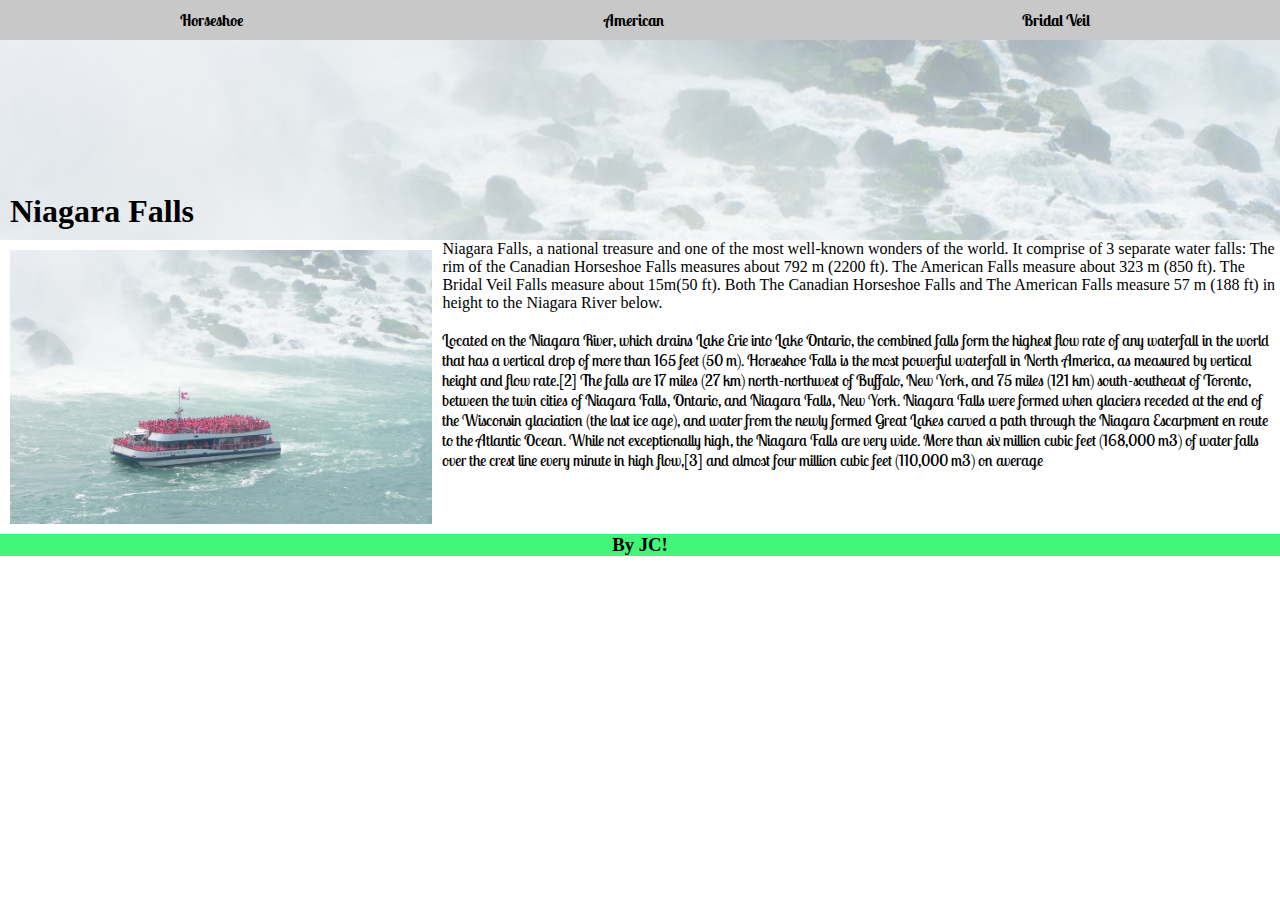
<file: index.html>
<!doctype html>
<html>
    <head>
        <link rel="stylesheet" type="text/css" href="css/style.css">
        <link href="https://fonts.googleapis.com/css?family=Lobster+Two|Pacifico" rel="stylesheet" type="text/css">
        <title>The Falls</title>
    </head>
    
    <body>
        <div class="nav">
		<ul>
			<li><a href="horseshoe.html">Horseshoe</a></li>
			<li><a href="american.html">American</a></li>
			<li><a href="bridalveil.html">Bridal Veil</a></li>
			<!--different falls around the area-->
		</ul>
	</div>
    <div class="header">
		<h1>Niagara Falls</h1>
	</div>
	
	<div class="content">		
		<img class="fl-left"; src="Images/Boat.jpg"
		<p>Niagara Falls, a national treasure and one of the most well-known wonders of the world. It comprise of 3 separate water falls: The rim of the Canadian Horseshoe Falls measures about 792 m (2200 ft). The American Falls measure about 323 m (850 ft). The Bridal Veil Falls measure about 15m(50 ft). Both The Canadian Horseshoe Falls and The American Falls measure 57 m (188 ft) in height to the Niagara River below.</p><br>
		<p>Located on the Niagara River, which drains Lake Erie into Lake Ontario, the combined falls form the highest flow rate of any waterfall in the world that has a vertical drop of more than 165 feet (50 m). Horseshoe Falls is the most powerful waterfall in North America, as measured by vertical height and flow rate.[2] The falls are 17 miles (27 km) north-northwest of Buffalo, New York, and 75 miles (121 km) south-southeast of Toronto, between the twin cities of Niagara Falls, Ontario, and Niagara Falls, New York.

        Niagara Falls were formed when glaciers receded at the end of the Wisconsin glaciation (the last ice age), and water from the newly formed Great Lakes carved a path through the Niagara Escarpment en route to the Atlantic Ocean. While not exceptionally high, the Niagara Falls are very wide. More than six million cubic feet (168,000 m3) of water falls over the crest line every minute in high flow,[3] and almost four million cubic feet (110,000 m3) on average</p>
	</div>
   
   <div class="footer">
       <h3>By JC!</h3>
   </div>
    
    </body
</html>

<!--Description about falls sufficent?-->
</file>
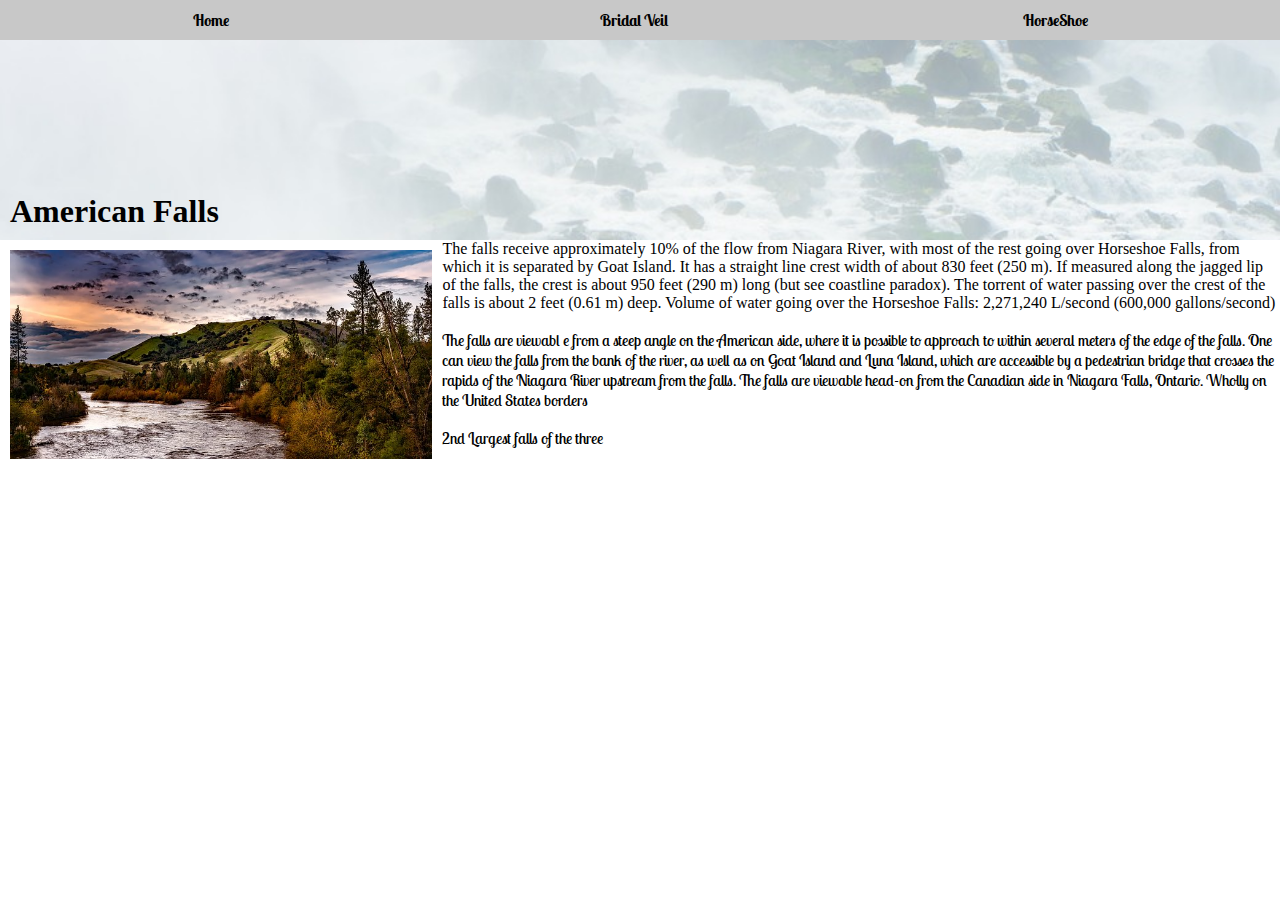
<file: american.html>
<!doctype html>
<html>
    <head>
        <link rel="stylesheet" type="text/css" href="css/style.css">
        <link href="https://fonts.googleapis.com/css?family=Lobster+Two|Pacifico" rel="stylesheet" type="text/css">
        <title>The Falls/Bridal Veil Falls</title>
    </head>
    
    <body>
        <div class="nav">
		<ul>
			<li><a href="index.html">Home</a></li>
			<li><a href="bridalveil.html">Bridal Veil</a></li>
			<li><a href="horseshoe.html">HorseShoe</a></li>
		</ul>
	</div>
    <div class="header">
		<h1>American Falls</h1>
	</div>
	
	<div class="content">		
		<img class="fl-left"; src="Images/american.jpg"
		<p> The falls receive approximately 10% of the flow from Niagara River, with most of the rest going over Horseshoe Falls, from which it is separated by Goat Island. It has a straight line crest width of about 830 feet (250 m). If measured along the jagged lip of the falls, the crest is about 950 feet (290 m) long (but see coastline paradox). The torrent of water passing over the crest of the falls is about 2 feet (0.61 m) deep. Volume of water going over the Horseshoe Falls: 2,271,240 L/second (600,000 gallons/second)</p><br>
		<p>The falls are viewabl e from a steep angle on the American side, where it is possible to approach to within several meters of the edge of the falls. One can view the falls from the bank of the river, as well as on Goat Island and Luna Island, which are accessible by a pedestrian bridge that crosses the rapids of the Niagara River upstream from the falls. The falls are viewable head-on from the Canadian side in Niagara Falls, Ontario. Wholly on the United States borders</p><br>
		<p>2nd Largest falls of the three</p><br>
	</div>
   
   
    
    </body
</html>


<!--National Pride-->
</file>
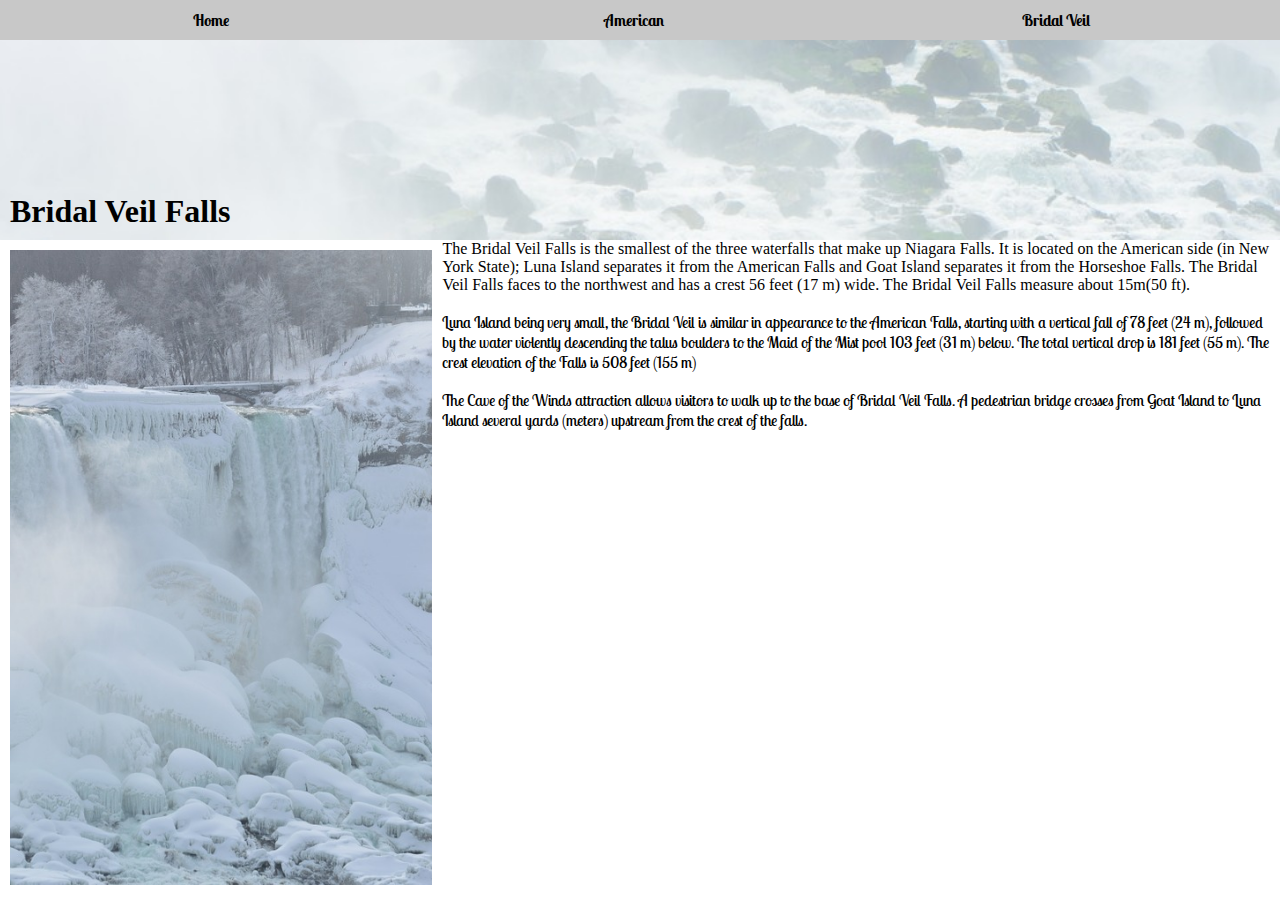
<file: bridalveil.html>
<!doctype html>
<html>
    <head>
        <link rel="stylesheet" type="text/css" href="css/style.css">
        <link href="https://fonts.googleapis.com/css?family=Lobster+Two|Pacifico" rel="stylesheet" type="text/css">
        <title>The Falls/Bridal Veil Falls</title>
    </head>
    
    <body>
        <div class="nav">
		<ul>
			<li><a href="index.html">Home</a></li>
			<li><a href="american.html">American</a></li>
			<li><a href="horseshoe.html">Bridal Veil</a></li>
		</ul>
	</div>
    <div class="header">
		<h1>Bridal Veil Falls</h1>
	</div>
	
	<div class="content">		
		<img class="fl-left"; src="Images/bridal%20veil.jpg"
		<p> The Bridal Veil Falls is the smallest of the three waterfalls that make up Niagara Falls. It is located on the American side (in New York State); Luna Island separates it from the American Falls and Goat Island separates it from the Horseshoe Falls. The Bridal Veil Falls faces to the northwest and has a crest 56 feet (17 m) wide. The Bridal Veil Falls measure about 15m(50 ft). </p><br>
		<p>Luna Island being very small, the Bridal Veil is similar in appearance to the American Falls, starting with a vertical fall of 78 feet (24 m), followed by the water violently descending the talus boulders to the Maid of the Mist pool 103 feet (31 m) below. The total vertical drop is 181 feet (55 m). The crest elevation of the Falls is 508 feet (155 m)</p><br>
		<p>The Cave of the Winds attraction allows visitors to walk up to the base of Bridal Veil Falls. A pedestrian bridge crosses from Goat Island to Luna Island several yards (meters) upstream from the crest of the falls.</p><br>
	</div>
    
    </body
</html>


<!--Another link page-->
</file>
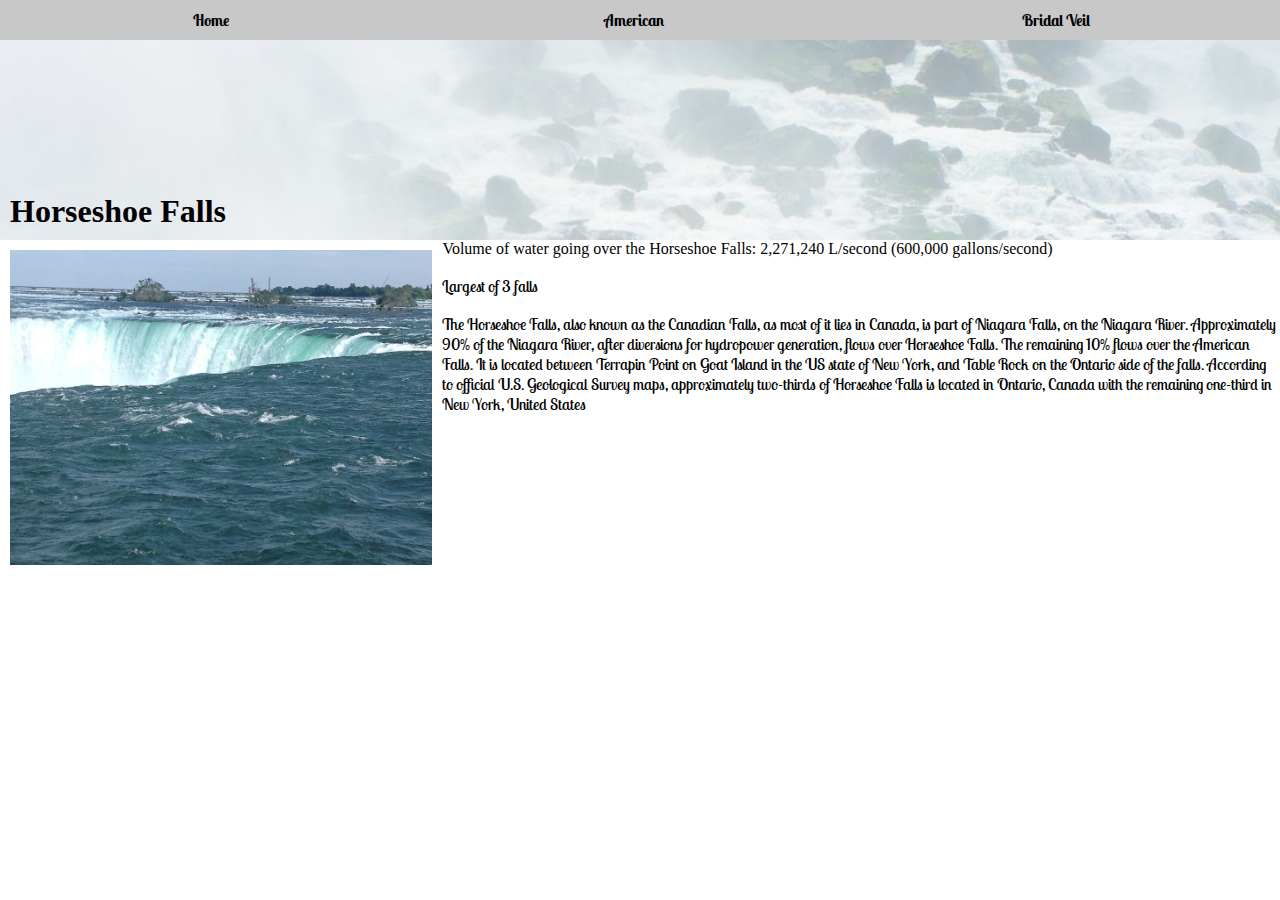
<file: horseshoe.html>
<!doctype html>
<html>
    <head>
        <link rel="stylesheet" type="text/css" href="css/style.css">
        <link href="https://fonts.googleapis.com/css?family=Lobster+Two|Pacifico" rel="stylesheet" type="text/css">
        <title>The Falls/Horseshoe Falls</title>
    </head>
    
    <body>
        <div class="nav">
		<ul>
			<li><a href="index.html">Home</a></li>
			<li><a href="american.html">American</a></li>
			<li><a href="bridalveil.html">Bridal Veil</a></li>
		</ul>
	</div>
    <div class="header">
		<h1>Horseshoe Falls</h1>
	</div>
	
	<div class="content">		
		<img class="fl-left"; src="Images/horseshoe.jpg"
		<p>Volume of water going over the Horseshoe Falls: 2,271,240 L/second (600,000 gallons/second)</p><br>
		<p>Largest of 3 falls</p><br>
		<p>The Horseshoe Falls, also known as the Canadian Falls, as most of it lies in Canada, is part of Niagara Falls, on the Niagara River. Approximately 90% of the Niagara River, after diversions for hydropower generation, flows over Horseshoe Falls. The remaining 10% flows over the American Falls. It is located between Terrapin Point on Goat Island in the US state of New York, and Table Rock on the Ontario side of the falls. According to official U.S. Geological Survey maps, approximately two-thirds of Horseshoe Falls is located in Ontario, Canada with the remaining one-third in New York, United States</p>
	</div>
    
    </body
</html>


<!--Horseshoe shape around the falls-->
</file>
<file: css/style.css>
* {
    margin: 0px;
    padding: 0px;
}

.nav {
    background: #c8c8c8;
    overflow: auto;
    border-bottom: 3px black;
    position: fixed;
    z-index: 5;
    width: 100%;
    top: 0px;
}

.nav li {
    float: left;
    list-style: none;
    width: 33%;
    text-align: center;
    text-decoration: none;
}
/* Width relative */

.nav a {
    text-decoration: none;
    color: black;
    display: inline-block;
    padding: 10px;
    border-radius: 0px;
    transition: all .5s, border-radius 1s;
    font-weight: bold;
    font-family: 'Pacifico', cursive;
    font-family: 'Lobster Two', cursive;
}

/* Font added to css and html */

.nav a:hover {
    color: lightblue;
    background: #333;
    border-radius: 20px;
    font-size: 20px;
}
/* Styling and hover effects */

.header {
    background: url(/Images/Boat.jpg);
    height: 200px;
    background-position: top;
    background-size: cover;
    position: relative;
    margin-top: 40px;
}

/* Maid of the mist boat */
.header h1 {
    position: absolute;
    bottom: 10px; 
    left: 10px;
}

.fl-left {
    float:left;
    width: 33%;
    margin: 10px;
}


/* float left to be consistent */
p {
    font-family: 'Lobster Two', cursive;
}


.footer{
    clear:both;
    background-color:rgb(66, 244, 119);
    font-size:16px;
    text-align: center;
</file>
